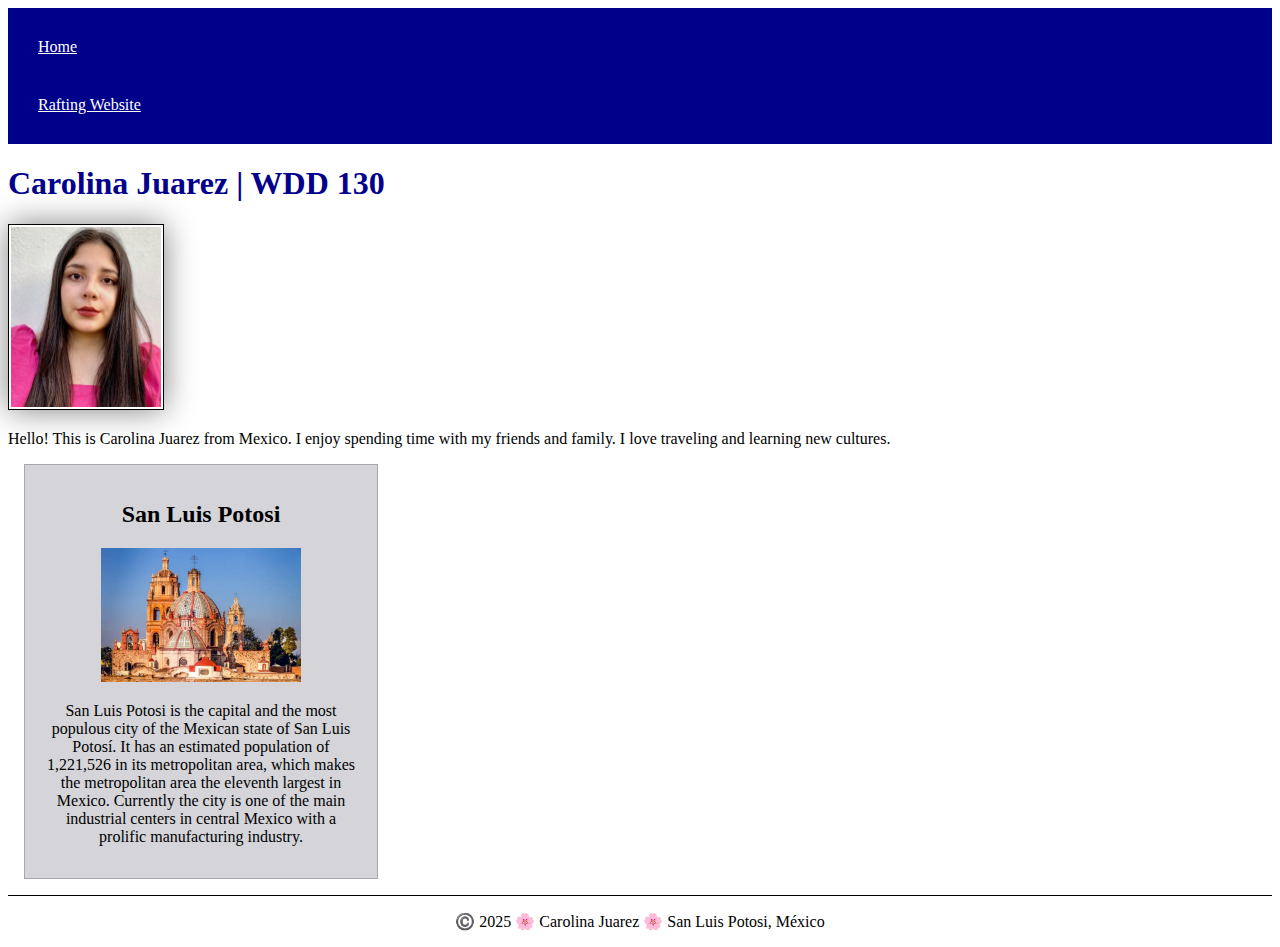
<file: index.html>
<!DOCTYPE html>
<html lang="en-US">

<head>
    <meta charset="utf-8" />
    <meta name="viewport" content="width=device-width" />
    <title> Carolina Juarez | WDD130 </title>
    <meta name="description" content="Carolina Juarez WDD130 Assignments">
    <meta name="author" content="Carolina Juarez">
    <link rel="stylesheet" href="styles/styles.css">
</head>

<body>
    <header>
        <nav>
            <a href="#">Home</a>
            <a href="wwr/">Rafting Website</a>
        </nav>
    </header>
    <main>
        <h1> Carolina Juarez | WDD 130</h1>
        <img src="images/profile.jpg" alt="CarolinaJuarez" width="200">
        <p> Hello! This is Carolina Juarez from Mexico. I enjoy spending time with my friends and family. I love
            traveling and learning new cultures.
        </p>
    </main>
    <aside>
        <h2>San Luis Potosi</h2>
        <img src="images/SLP.webp" alt="San Luis Potosi Downtown">
        <p> San Luis Potosi is the capital and the most populous city of the Mexican state of San Luis Potosí. 
            It has an estimated population of 1,221,526 in its metropolitan area, which makes the metropolitan area the eleventh largest in Mexico. 
            Currently the city is one of the main industrial centers in central Mexico with a prolific manufacturing industry.</p>      
    </aside>
    <footer>
        <p>©️ 2025 🌸 Carolina Juarez 🌸 San Luis Potosi, México </p>
    </footer>

</body>

</html>
</file>
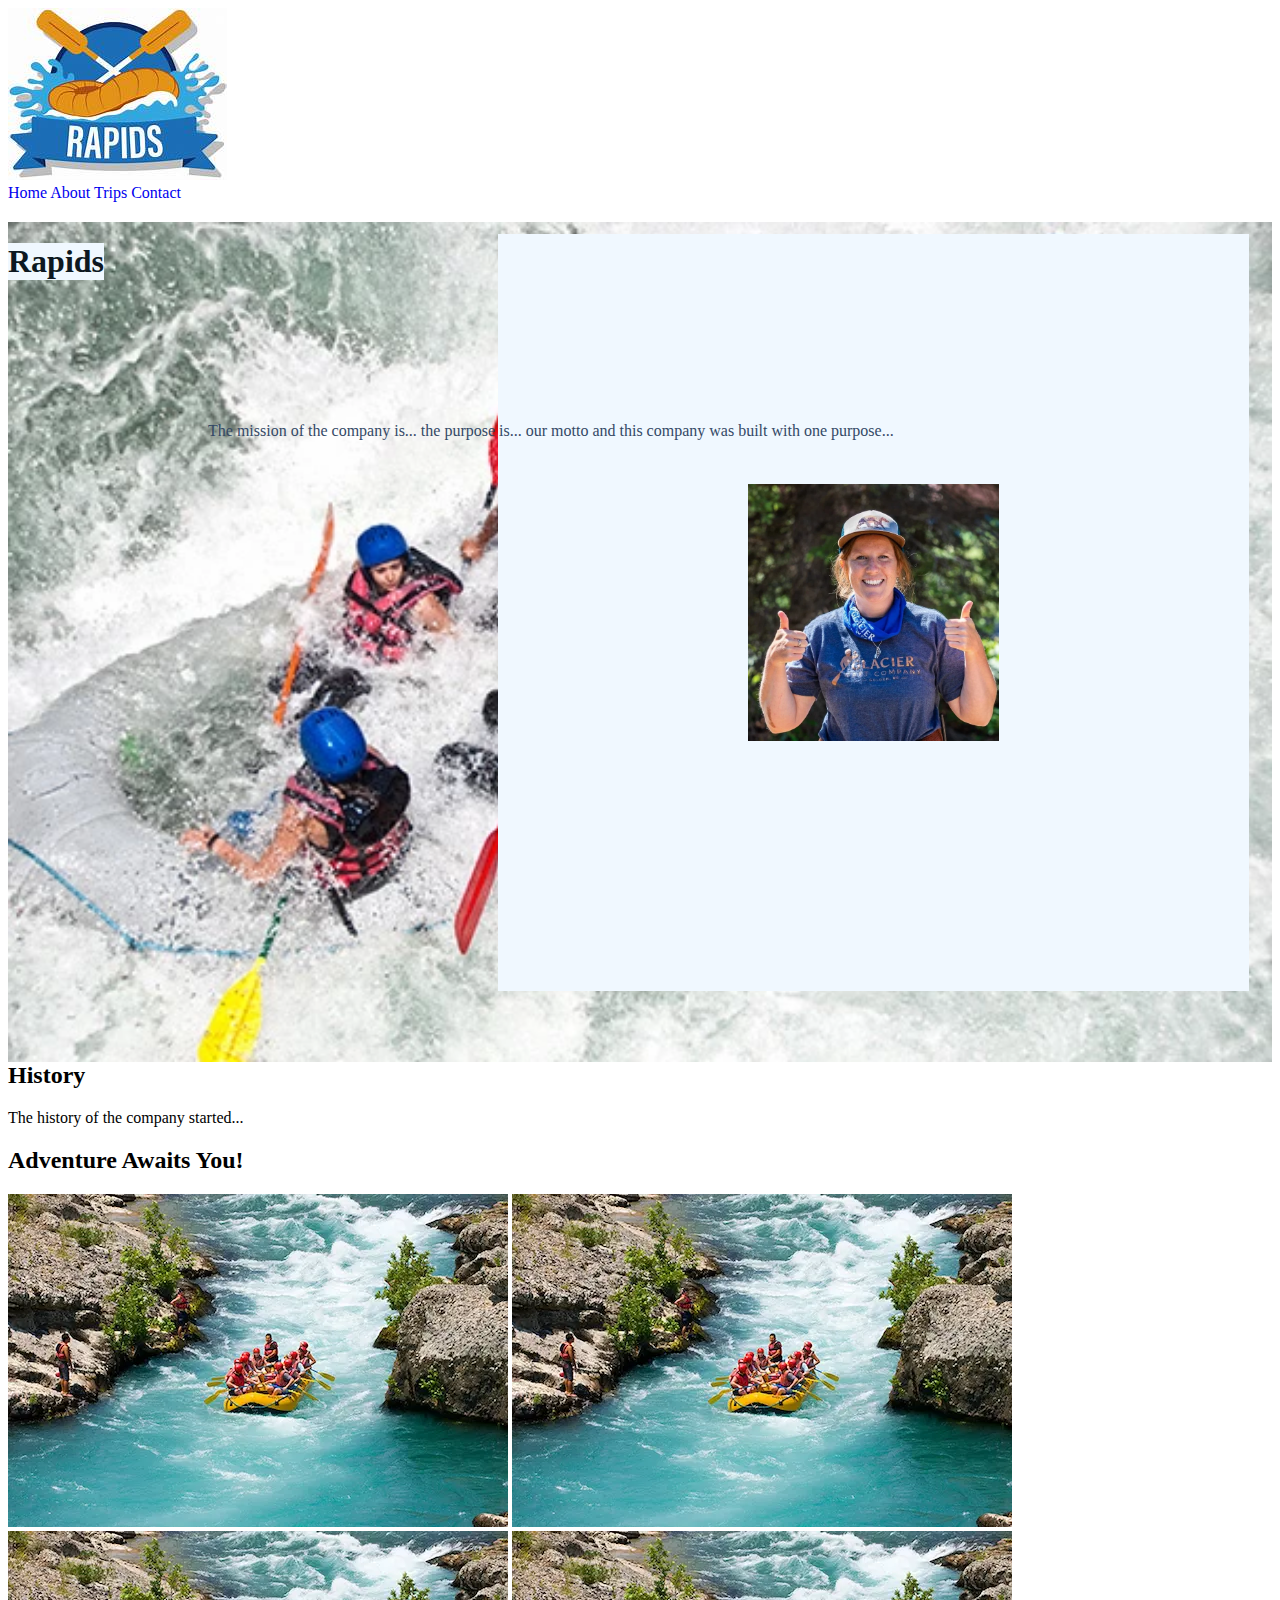
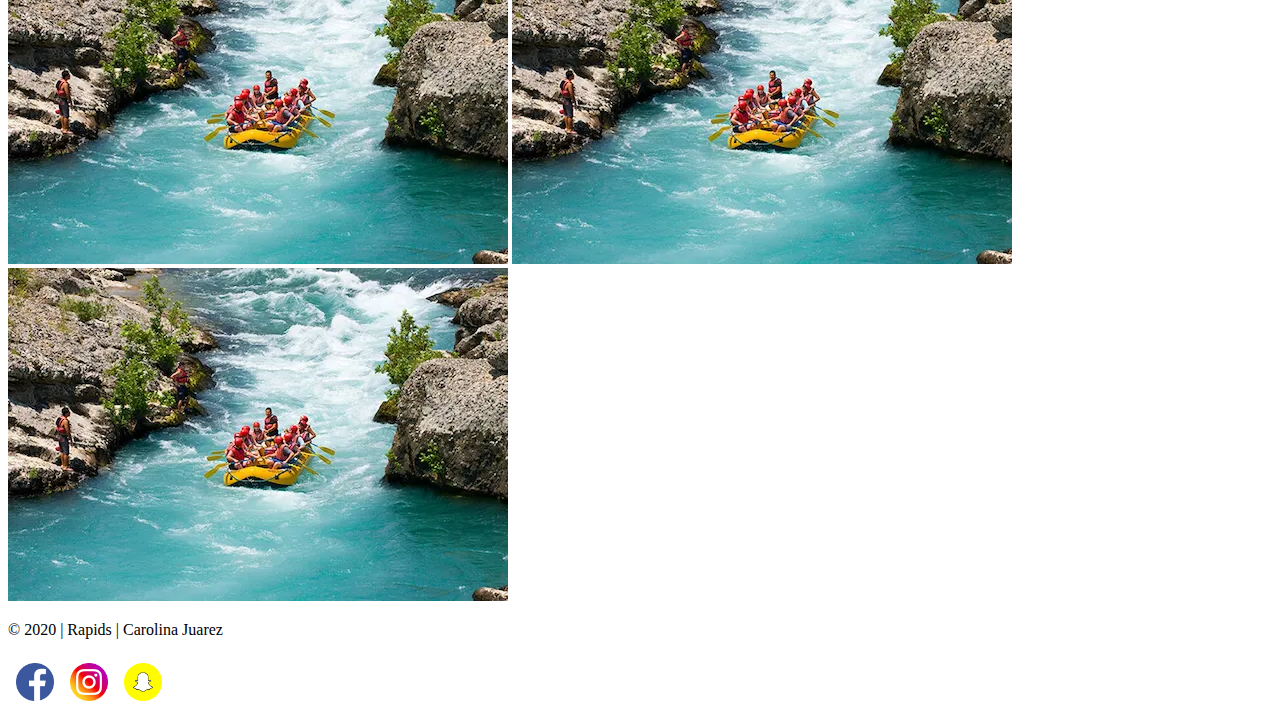
<file: wwr/about.html>
<!DOCTYPE html>
<html lang="en">
<head>
    <meta charset="UTF-8">
    <meta name="viewport" content="width=device-width, initial-scale=1.0">
    <title>White Water Rafting | About Us</title>
    <meta name="description" content="Learn about us">
    <meta name="author" content="Carolina Juarez">
    <link rel="stylesheet" href="styles/rafting.css">
    <link rel="preconnect" href="https://fonts.googleapis.com">
    <link rel="preconnect" href="https://fonts.gstatic.com" crossorigin>
    <link href="https://fonts.googleapis.com/css2?family=Bebas+Neue&display=swap" rel="stylesheet">
    <link rel="preconnect" href="https://fonts.googleapis.com">
    <link rel="preconnect" href="https://fonts.gstatic.com" crossorigin>
    <link href="https://fonts.googleapis.com/css2?family=Bebas+Neue&family=Montserrat:ital,wght@0,100..900;1,100..900&display=swap" rel="stylesheet">
</head>
<body>
    <header>
        <img src="images/logo.jpeg" alt="Logo">
        <nav>
            <a href="index.html">Home</a>
            <a href="about.html">About</a>
            <a href="trips.html">Trips</a>
            <a href="contact.html">Contact</a>
        </nav>
    </header>
    <main>
        <div class="hero">
            <img src="images/Hero.webp" alt="Hero">
            <h1>Rapids</h1>
            <article>
                <img src="images/Employee.webp" alt="Article">
                <p>The mission of the company is... the purpose is... our motto and this company was built with one purpose...</p>
            </article>
        </div>
        <section>
            <h2>History</h2>
            <p>The history of the company started... </p>
        </section>
        <section>
            <h2>Adventure Awaits You!</h2>
            <img src="images/Rafting1.webp" alt="Activity1">
            <img src="images/Rafting1.webp" alt="Activity2">
            <img src="images/Rafting1.webp" alt="Activity3">
            <img src="images/Rafting1.webp" alt="Activity4">
            <img src="images/Rafting1.webp" alt="Activity5">
        </section>
    </main>
    <footer>
        <p>
            © 2020 | Rapids | Carolina Juarez
        </p>
        <nav class="socialmedia">
            <a href="https://www.facebook.com/">
                <img src="images/Facebook.webp" alt="Facebook">
            </a>
            <a href="https://www.instagram.com/">
                <img src="images/Instagram.webp" alt="Instagram">
            </a>
            <a href="https://www.snapchat.com/es">
                <img src="images/Snapchat.webp" alt="Snapchat">
            </a>
        </nav>
    </footer>
</body>
</html>
</file>
<file: styles/styles.css>
:root {
--heading-background-color: lightblue;
--heading-text-color: black;
--heading-font: Helvetica;
--padding: 1rem;
--border: 1px solid #000;
}


nav {
    background-color: darkblue;
    padding: 10px;
}

nav a {
    color: white;
    display: block;
    padding: 20px;
}

h1 {
    color: darkblue;
}

main img {
    width: 150px;
    height: auto;
    border: 1px solid black;
    padding: 2px;
    box-shadow: 0 0 30px gray;
}


p {
    padding: 0px;
}

aside {
    width: 20em;
    margin: 1em;
    border: 1px solid rgba(0, 0, 0, 0.2);
    padding: 1em;
    background-color: #d4d4d9;
    color: black;
    text-align: center;

}

aside img {
    width: 200px;
    height: auto;
}

footer {
    margin-top: 15px;
    border-top: 1px solid #000;
    text-align: center;
}
</file>
<file: wwr/styles/rafting.css>
:root {
    --primary-color: #f0f4ef;
    --secondary-color: #b4cded;
    --accent1-color: #344966;
    --accent2-color: #0d1821;

}

.hero div {
    position: relative;
}

.hero h1 {
    color: var(--accent2-color);
    position: absolute;
    background-color: aliceblue;
}

.hero article {
    position: absolute;
}

.hero p {
    color: var(--accent1-color);
    position: absolute;
    margin: 200px;
}

a {
    text-decoration: none;
}

.hero img {
    display: block;
    width: 100%;
    height: auto;
    float: right;
}

.hero article img {
    display: block;
    width: 20%;
    float: right;
    padding: 250px;
    background-color: aliceblue;
    margin: 12px;
}

.socialmedia img {
    display: block;
    width: 3%;
    height: auto;
    padding: 0.5rem;
    float: left;
}
</file>
